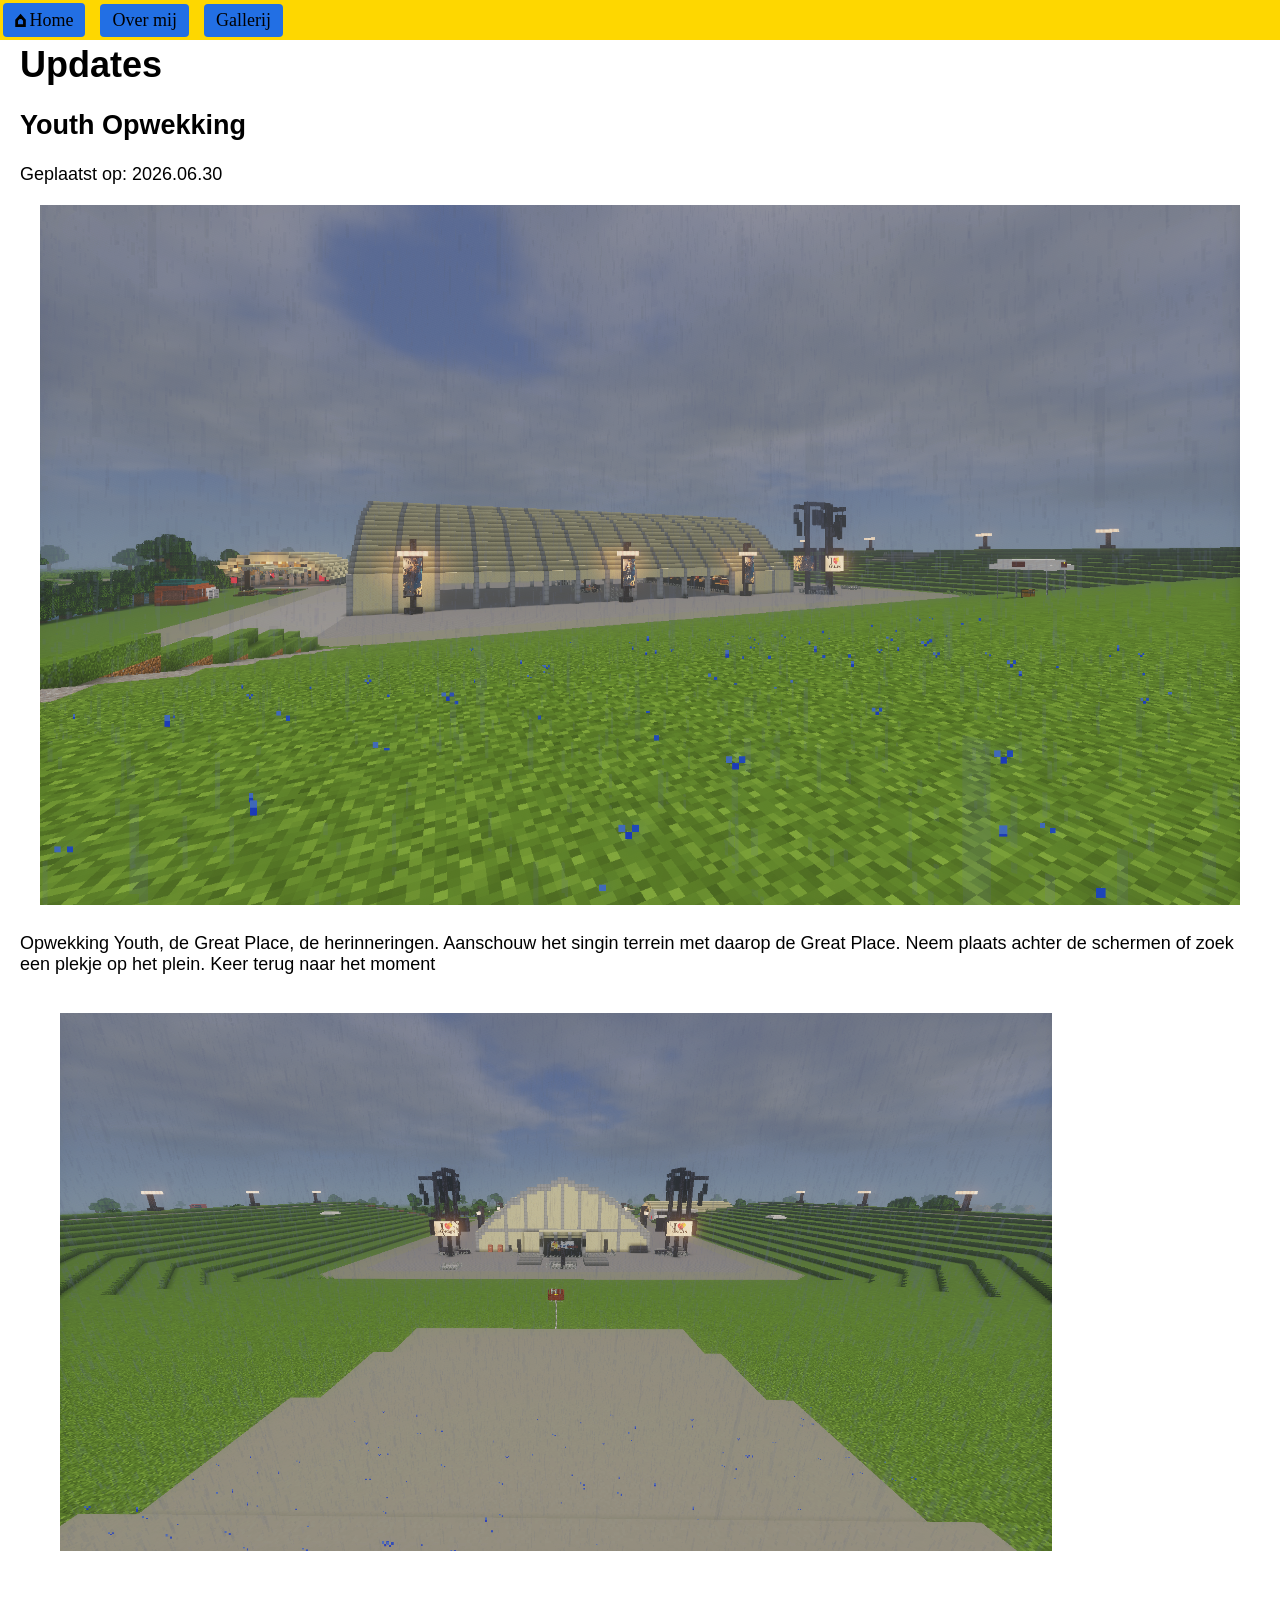
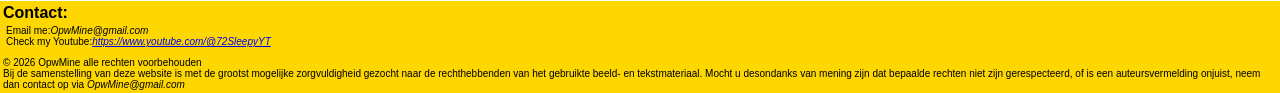
<file: index.html>
<!DOCTYPE html>
<html lang="nl">

<head>
    <meta charset="UTF-8" />
    <title>OpwMine</title>
    <meta name="viewport" content="width=device-width, initial-scale=1.0" />
    <meta name="beschrijving" content="Over het nabouwen van Opwekking in Minecraft." />

    <link rel="stylesheet" href="style.css">

</head>

<body>
    <nav class="navigatiebalk">
        <div><a href="index.html"><span class="homeicon">&#8962;</span>Home</a></div>
        <div><a href="overopwmine.html">Over mij</a></div>
        <div><a href="gallerij.html">Gallerij</a></div>

    </nav>

    <main class="tekstpagina">
        <div>
            <h1>Updates</h1>
            <article class="nieuws">
                <h2>Youth Opwekking</h2>
                <span class="datumupdates">Geplaatst op: 2026.06.30</span>
                <img id="foto1" src="Fotos/greatplaceside.png">
                <p id="nieuwsbericht">
                    Opwekking Youth, de Great Place, de herinneringen. Aanschouw het singin terrein met daarop de Great
                    Place. Neem plaats achter de schermen of zoek een plekje op het plein. Keer terug naar het moment
            </article>
            <img id="foto2" src="Fotos/singinfront.png" alt="Het singin terrein vanaf de voorkant">
        </div>
    </main>

</body>
<footer>
    <h1 id="contact">Contact: <ul>
            <li class="lifooter">
                Email me:<i>OpwMine@gmail.com</i>

            <li class="lifooter"> Check my Youtube:<i><a href="https://www.youtube.com/@72SleepyYT" target="_blank"
                        alt="Een link naar mijn youtube kanaal">https://www.youtube.com/@72SleepyYT</a></i>
        </ul>

    </h1>

    <p id="copyrightboven">&#169; 2026 OpwMine alle rechten voorbehouden</p>
    <p class="copyrightgegevens">Bij de samenstelling van deze website is met de grootst mogelijke
        zorgvuldigheid
        gezocht naar de
        rechthebbenden van het gebruikte beeld- en tekstmateriaal. Mocht u desondanks van mening zijn dat
        bepaalde
        rechten niet zijn gerespecteerd, of is een auteursvermelding onjuist, neem dan contact op via
        <i>OpwMine@gmail.com</i>
    </p>
</footer>

</html>
</file>
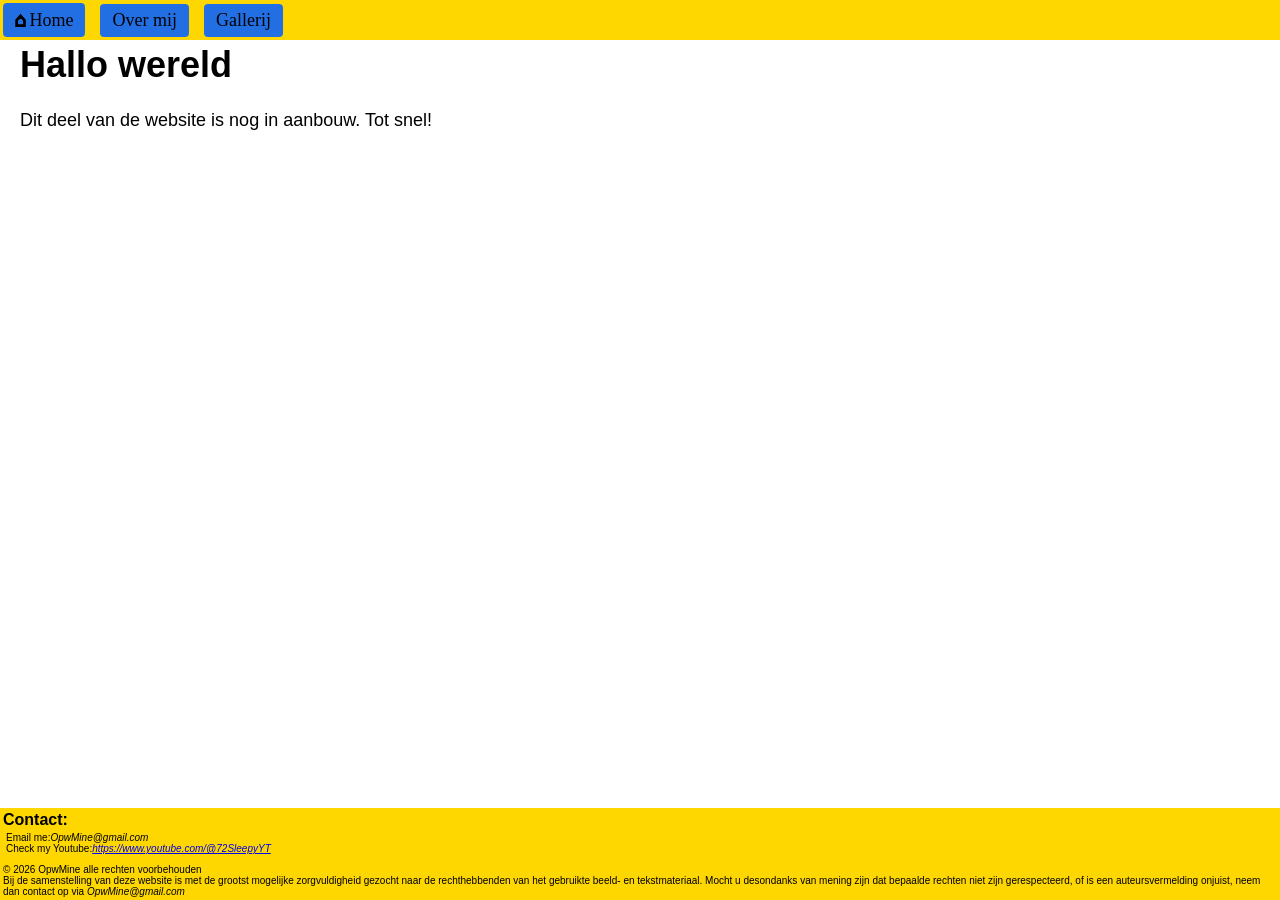
<file: gallerij.html>
<!DOCTYPE html>
<html lang="nl">

<head>
    <meta charset="UTF-8" />
    <title>OpwMine</title>
    <meta name="viewport" content="width=device-width, initial-scale=1.0" />
    <meta name="beschrijving" content="Over het nabouwen van Opwekking in Minecraft." />

    <link rel="stylesheet" href="style.css" />

</head>

<body>
    <nav class="navigatiebalk">
        <div><a href="index.html"><span class="homeicon">&#8962;</span>Home</a></div>
        <div><a href="overopwmine.html">Over mij</a></div>
        <div><a href="gallerij.html">Gallerij</a></div>

    </nav>

    <main class="tekstpagina">
        <h1>Hallo wereld</h1>
        <P>Dit deel van de website is nog in aanbouw. Tot snel!</P>
    </main>

</body>
<footer>
    <h1 id="contact">Contact: <ul>
            <li class="lifooter">
                Email me:<i>OpwMine@gmail.com</i>

            <li class="lifooter"> Check my Youtube:<i><a href="https://www.youtube.com/@72SleepyYT" target="_blank"
                        alt="Een link naar mijn youtube kanaal">https://www.youtube.com/@72SleepyYT</a></i>
        </ul>

    </h1>

    <p id="copyrightboven">&#169; 2026 OpwMine alle rechten voorbehouden</p>
    <p class="copyrightgegevens">Bij de samenstelling van deze website is met de grootst mogelijke
        zorgvuldigheid
        gezocht naar de
        rechthebbenden van het gebruikte beeld- en tekstmateriaal. Mocht u desondanks van mening zijn dat
        bepaalde
        rechten niet zijn gerespecteerd, of is een auteursvermelding onjuist, neem dan contact op via
        <i>OpwMine@gmail.com</i>
    </p>
</footer>

</html>
</file>
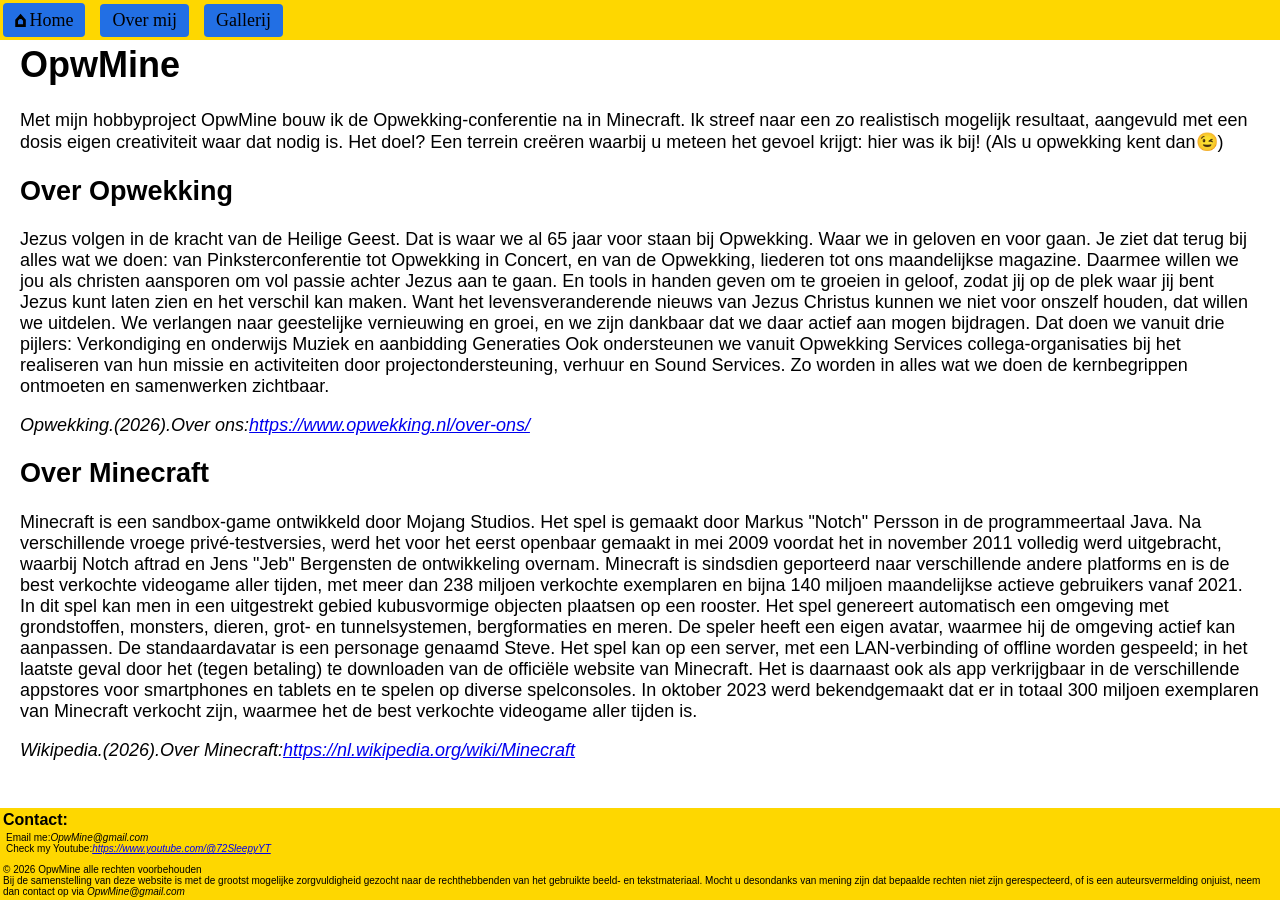
<file: overopwmine.html>
<!DOCTYPE html>
<html lang="nl">

<head>
    <meta charset="UTF-8" />
    <title>OpwMine</title>
    <meta name="viewport" content="width=device-width, initial-scale=1.0" />
    <meta name="beschrijving" content="Over het nabouwen van Opwekking in Minecraft." />

    <link rel="stylesheet" href="style.css" />

</head>

<body>

    <nav class="navigatiebalk">
        <div><a href="index.html"><span class="homeicon">&#8962;</span>Home</a></div>
        <div><a href="overopwmine.html">Over mij</a></div>
        <div><a href="gallerij.html">Gallerij</a></div>
        <main class="overopwmine">
    </nav>
    <main class="tekstpagina">
        <h1>OpwMine</h1>
        <p>Met mijn hobbyproject OpwMine bouw ik de Opwekking-conferentie na in Minecraft. Ik streef naar een zo
            realistisch mogelijk resultaat, aangevuld met een dosis eigen creativiteit waar dat nodig is. Het doel? Een
            terrein creëren waarbij u meteen het gevoel krijgt: hier was ik bij! (Als u opwekking kent dan&#128521;)
        <h2>Over Opwekking</h2>
        <p>Jezus volgen in de kracht van de Heilige Geest. Dat is waar we al 65 jaar voor staan bij Opwekking. Waar we
            in
            geloven en voor gaan. Je ziet dat terug bij alles wat we doen: van Pinksterconferentie tot Opwekking in
            Concert,
            en van de Opwekking, liederen tot ons maandelijkse magazine. Daarmee willen we jou als christen aansporen om
            vol
            passie achter Jezus aan te gaan. En tools in handen geven om te groeien in geloof, zodat jij op de plek waar
            jij
            bent Jezus kunt laten zien en het verschil kan maken. Want het levensveranderende nieuws van Jezus Christus
            kunnen we niet voor onszelf houden, dat willen we uitdelen. We verlangen naar geestelijke vernieuwing en
            groei,
            en we zijn dankbaar dat we daar actief aan mogen bijdragen. Dat doen we vanuit drie pijlers: Verkondiging en
            onderwijs Muziek en aanbidding Generaties Ook ondersteunen we vanuit Opwekking Services collega-organisaties
            bij
            het realiseren van hun missie en activiteiten door projectondersteuning, verhuur en Sound Services. Zo
            worden in
            alles wat we doen de kernbegrippen ontmoeten en samenwerken zichtbaar.</p>
        <i>Opwekking.(2026).Over ons:<a href="https://www.opwekking.nl/over-ons/" target="_blank"
                alt="Een link naar de over ons pagina van Opwekking">https://www.opwekking.nl/over-ons/</a></i>
        </p>
        <h2>Over Minecraft</h2>
        <p>Minecraft is een sandbox-game ontwikkeld door Mojang Studios. Het spel is gemaakt door Markus "Notch" Persson
            in
            de programmeertaal Java. Na verschillende vroege privé-testversies, werd het voor het eerst openbaar gemaakt
            in
            mei 2009 voordat het in november 2011 volledig werd uitgebracht, waarbij Notch aftrad en Jens "Jeb"
            Bergensten
            de ontwikkeling overnam. Minecraft is sindsdien geporteerd naar verschillende andere platforms en is de best
            verkochte videogame aller tijden, met meer dan 238 miljoen verkochte exemplaren en bijna 140 miljoen
            maandelijkse actieve gebruikers vanaf 2021. In dit spel kan men in een uitgestrekt gebied kubusvormige
            objecten
            plaatsen op een rooster. Het spel genereert automatisch een omgeving met grondstoffen, monsters, dieren,
            grot-
            en tunnelsystemen, bergformaties en meren. De speler heeft een eigen avatar, waarmee hij de omgeving actief
            kan
            aanpassen. De standaardavatar is een personage genaamd Steve. Het spel kan op een server, met een
            LAN-verbinding
            of offline worden gespeeld; in het laatste geval door het (tegen betaling) te downloaden van de officiële
            website van Minecraft. Het is daarnaast ook als app verkrijgbaar in de verschillende appstores voor
            smartphones
            en tablets en te spelen op diverse spelconsoles. In oktober 2023 werd bekendgemaakt dat er in totaal 300
            miljoen
            exemplaren van Minecraft verkocht zijn, waarmee het de best verkochte videogame aller tijden is.
        </p> <i>Wikipedia.(2026).Over Minecraft:<a href="https://nl.wikipedia.org/wiki/Minecraft" target="_blank"
                alt="Een link naar de Wikipedia pagina van Minecraft">https://nl.wikipedia.org/wiki/Minecraft</a></i>
    </main>

</body>
<footer>
    <h1 id="contact">Contact: <ul>
            <li class="lifooter">
                Email me:<i>OpwMine@gmail.com</i>

            <li class="lifooter"> Check my Youtube:<i><a href="https://www.youtube.com/@72SleepyYT" target="_blank"
                        alt="Een link naar mijn youtube kanaal">https://www.youtube.com/@72SleepyYT</a></i>
        </ul>

    </h1>

    <p id="copyrightboven">&#169; 2026 OpwMine alle rechten voorbehouden</p>
    <p class="copyrightgegevens">Bij de samenstelling van deze website is met de grootst mogelijke
        zorgvuldigheid
        gezocht naar de
        rechthebbenden van het gebruikte beeld- en tekstmateriaal. Mocht u desondanks van mening zijn dat
        bepaalde
        rechten niet zijn gerespecteerd, of is een auteursvermelding onjuist, neem dan contact op via
        <i>OpwMine@gmail.com</i>
    </p>
</footer>

</html>
</file>
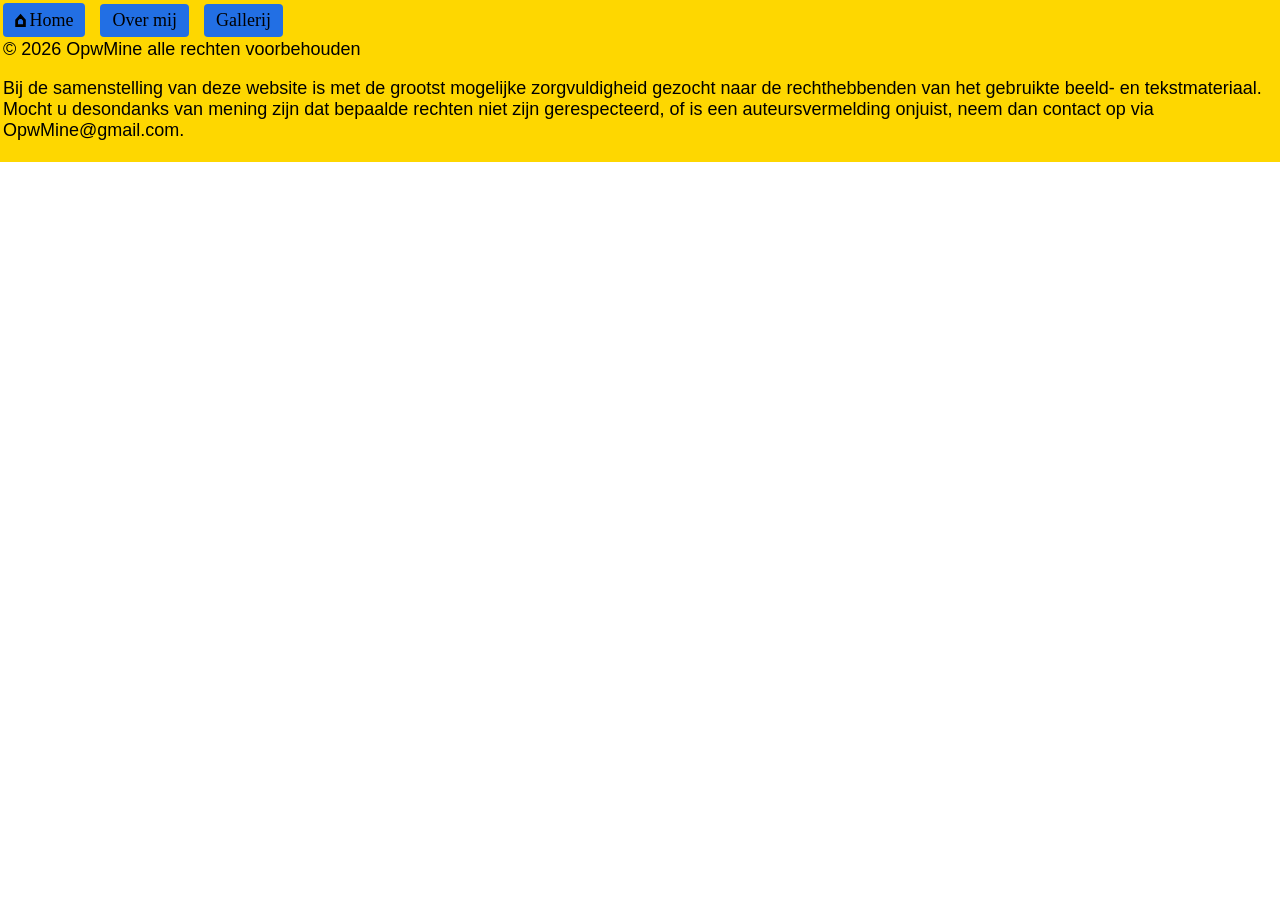
<file: Updates.html>
<!DOCTYPE html>
<html lang="nl">

<head>
    <meta charset="UTF-8" />
    <title>OpwMine</title>
    <meta name="viewport" content="width=device-width, initial-scale=1.0" />
    <meta name="beschrijving" content="Over het nabouwen van Opwekking in Minecraft." />

    <link rel="stylesheet" href="style.css">

</head>

<body>
    <nav class="navigatiebalk">
        <div><a href="index.html"><span class="homeicon">&#8962;</span>Home</a></div>
        <div><a href="overopwmine.html">Over mij</a></div>
        <div><a href="gallerij.html">Gallerij</a></div>

    </nav>

</body>


<footer>
    <h1 id="contact">Contact: OpwMine@gmail.com</h1>
    <p class="copyright gegevens">&#169; 2026 OpwMine alle rechten voorbehouden</p>
    <p class="copyright gegevens">Bij de samenstelling van deze website is met de grootst mogelijke zorgvuldigheid
        gezocht naar de
        rechthebbenden van het gebruikte beeld- en tekstmateriaal. Mocht u desondanks van mening zijn dat bepaalde
        rechten niet zijn gerespecteerd, of is een auteursvermelding onjuist, neem dan contact op via OpwMine@gmail.com.
    </p>
</footer>
</file>
<file: style.css>
body {
    border: 0px;
    margin: 0px;
    gap: 0px;
    padding: 0px;
    font-size: 18px;
    font-family: 'arial',
        arial,
        arial;
    color: rgb(0, 0, 0);
    display: flex;
    flex-direction: column;
    min-height: 100vh;
}

/*Fotos standaard*/
img {
    border: 10px;
    margin: 10px;
    padding: 20px;
    max width: 70%;
    max height: 80%;
}

iframe {
    max-width: 100%;
    padding: 20px;
    display: block;
    margin: 20px auto;
}

.tekstpagina {
    padding: 20px;
    flex: 1;
}

/*De basisstijl navigatiebalk */
.navigatiebalk {
    border: 0px;
    margin: 0px;
    font-size: 18px;
    font-family: 'Times New Roman',
        Times,
        serif;
    background-color: rgb(254, 215, 0);
    position: fixed;
    top: 0;
    left: 0;
    width: 100%;
    padding-top: 3px;
    padding-bottom: 3px;
    padding-right: 3px;
    padding-left: 3px;
    display: flex;
    gap: 15px;
    align-items: center;
}

.navigatiebalk div {
    border: 0px;
    margin: 0px;
    font-size: 18px;
    font-family: 'Times New Roman',
        Times,
        serif;
    background-color: rgba(10, 100, 254, 0.897);
    padding: 6px 12px;
    /* Ruimte binnenin het knopje */
    border-radius: 4px;
    transition: background-color 0.2s ease;
}

/* Zorgt dat de hover hieronder soepel verloopt */
/* Wat er gebeurt als je over een KNOP zweeft */
.navigatiebalk div:hover {
    background-color: rgba(255, 0, 0, 0.5);
    /* Knop licht op bij hover */
}

/*fix chrome standaard*/
.navigatiebalk a {
    color: rgb(0, 0, 0);
    text-decoration: none;
}

/*Het huisje in de navigatie bar*/
.homeicon {
    color: rgb(0, 0, 0);
    font-size: 19px;
    -webkit-text-stroke: 2.0px rgb(0, 0, 0);
    margin-right: 3px;
}

/*Footer*/
footer {
    background-color: rgb(254, 215, 0);
    margin: 0px;
    border: 0px;
    padding: 3px;
}

.lifooter {
    font-size: 10px;
    font-weight: normal;
}

.copyrightgegevens {
    margin: 0px;
    border: 0px;
    padding: 0px;
    text-align: left;
    max-width: 100%;
    height: 100%;
    font-size: 10px;


}

#copyrightboven {
    margin-top: 10px;
    margin-bottom: 0px;
    padding: 0px;
    font-size: 10px;
}

#contact {
    margin: 0px;
    border: 0px;
    padding: 0px;
    font-size: 16px;
    font-weight: bold;
}


#foto1 {
    display: block;
    padding: 10px;
    max-width: 1200px;
    height: 700px;
    margin-left: 10px;
    margin-bottom: 10px;
}

#foto2 {
    display: block;
    margin-right: auto;
    padding: 20px;
    max-width: 80%;
    height: auto;
    margin-left: 20px;
    margin-bottom: 10px;
}

@media {

    max-width: 768px,
    #foto1,
    #foto2 #video1 {
        float: none;
        padding: 20px;
        display: block;
        margin: 10px auto;
        max-width: 90%;
    }
}

ul {
    padding: 0px;
    margin: 3px;
}
</file>
